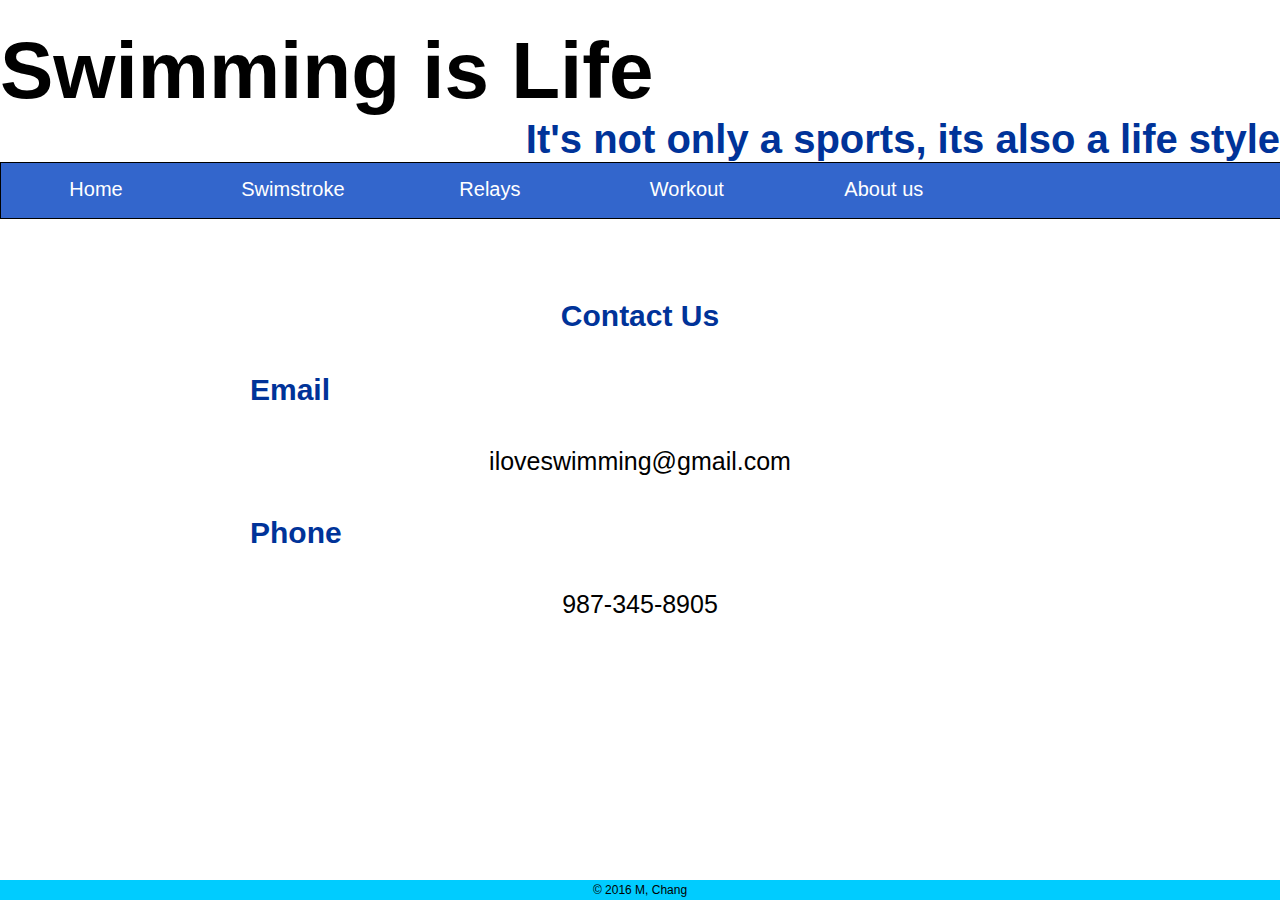
<file: indexpage10.html>
<!DOCTYPE>
<html>
<head>
  <meta charset="utf-8">
  <link rel="stylesheet" type="text/css" href="css/normalize.css">
  <link rel="stylesheet" type="text/css" href="css/style.css">
  <title>Swimming is Life</title>
</head>

<body>
  <h1>Swimming is Life</h1>
    <h2>It's not only a sports, its also a life style</h2>
  <header>
    <nav class="nav_bar">
      <ul>
          <li><a href="index.html">Home</a></li>
          <li><a href="#">Swimstroke</a>
                <ul class="dropdown">
                  <li><a href="indexpage2.html">Freestyle</a></li>
                  <li><a href="indexpage3.html">Backstroke</a></li>
                  <li><a href="indexpage4.html">Breaststroke</a></li>
                  <li><a href="indexpage5.html">Butterfly</a></li>
                </ul></li>
          <li><a href="#">Relays</a>
                <ul class="dropdown">
                  <li><a href="indexpage6.html">Freestyle/Medley Relay</a></li>
                  <li><a href="indexpage7.html">Individual Medley</a></li>
                </ul></li>
          <li><a href="#">Workout</a>
                <ul class="dropdown">
                  <li><a href="indexpage8.html">Dryland</a></li>
                  <li><a href="indexpage9.html">Coach Challenge</a></li>
                </ul></li>
          <li><a href="indexpage10.html">About us</a></li>
      </ul>
    </nav>
  </header>

  <h3>Contact Us</h3>

  <h4>Email</h4>
    <p>iloveswimming@gmail.com</p>
  <h4>Phone</h4>
    <p>987-345-8905</p>

  <footer class="main-footer">
    <span>&copy; 2016 M, Chang</span>
  </footer>
  </body>

</html>
</file>
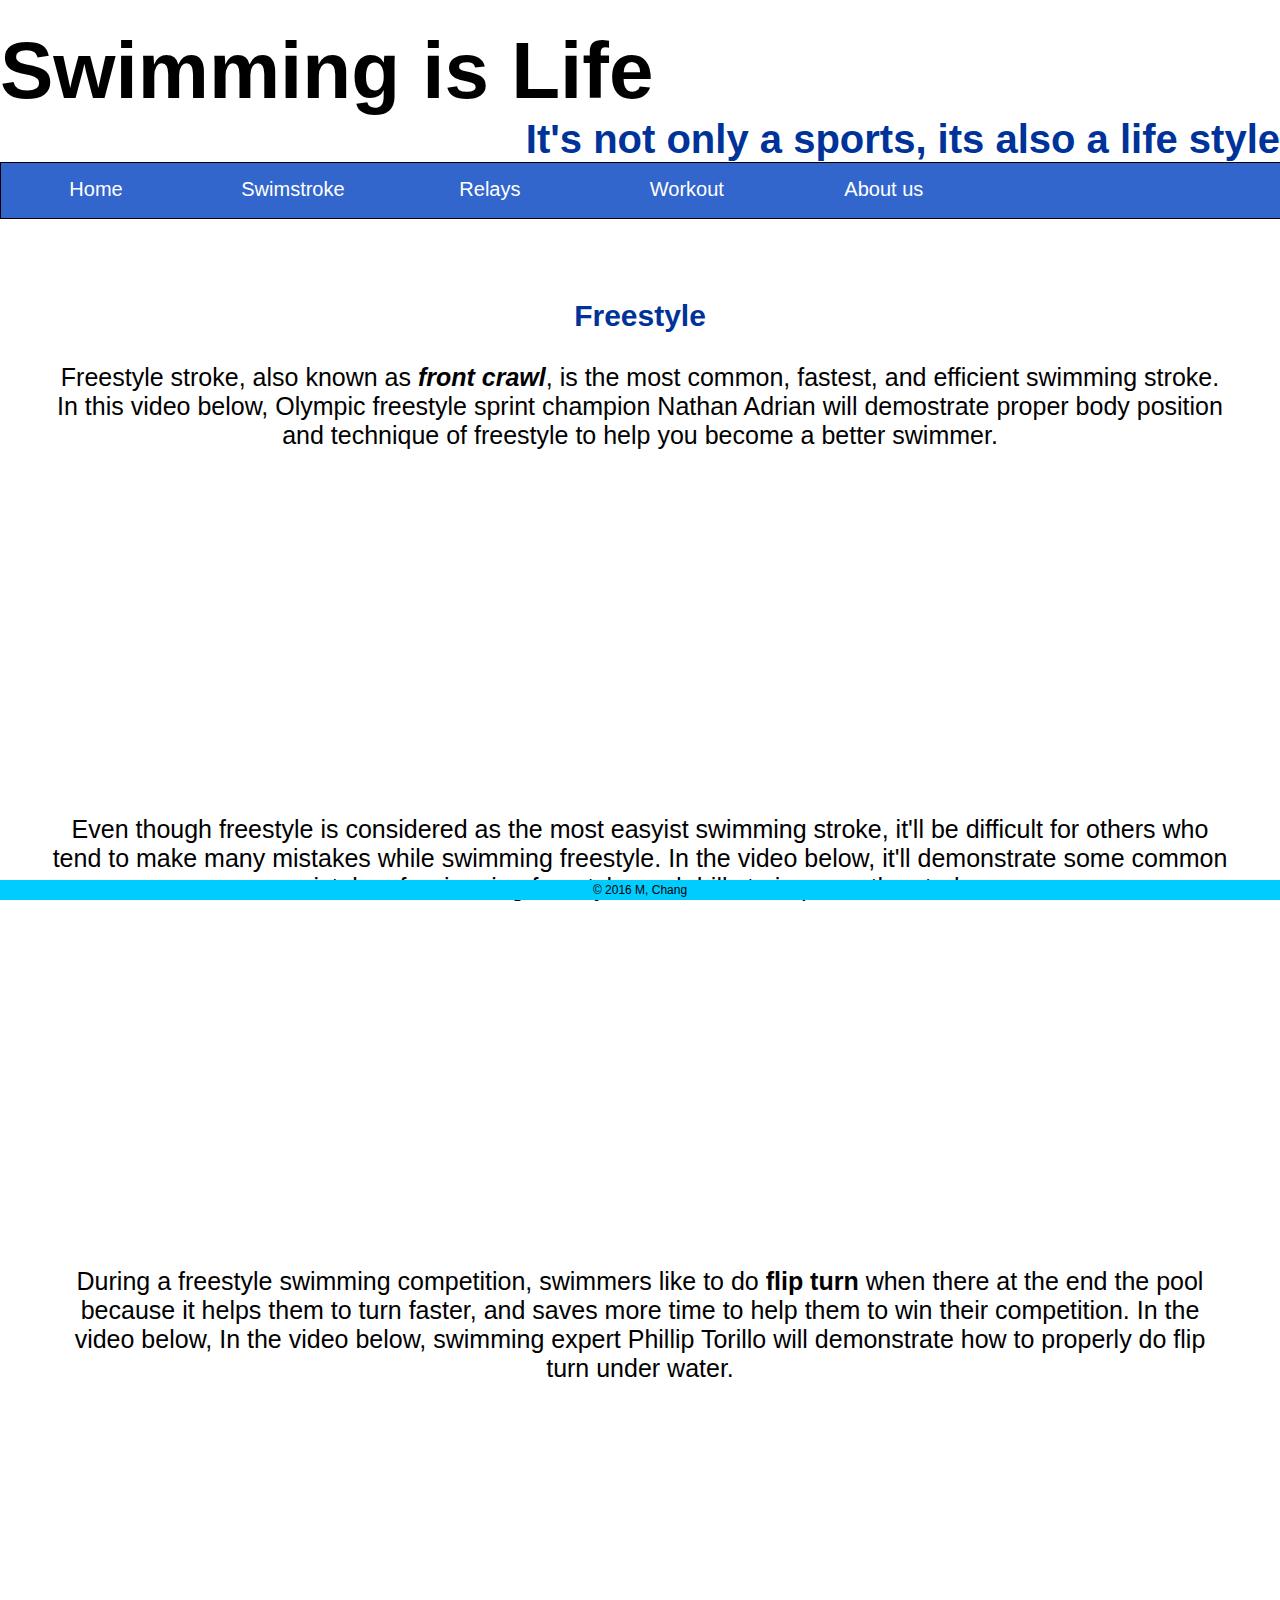
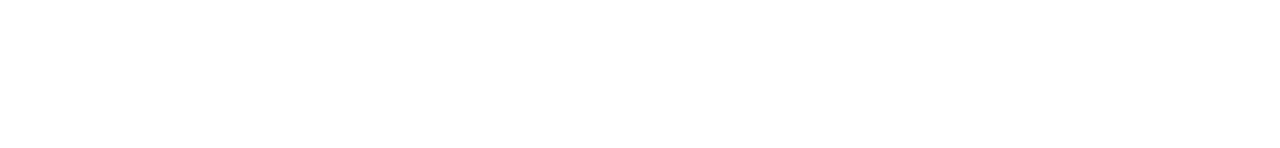
<file: indexpage2.html>
<!DOCTYPE>
<html>
<head>
  <meta charset="utf-8">
  <link rel="stylesheet" type="text/css" href="css/normalize.css">
  <link rel="stylesheet" type="text/css" href="css/style.css">
  <title>Swimming is Life</title>
</head>

<body>
  <h1>Swimming is Life</h1>
  <h2>It's not only a sports, its also a life style</h2>
      <header>
        <nav class="nav_bar">
          <ul>
              <li><a href="index.html">Home</a></li>
              <li><a href="#">Swimstroke</a>
                    <ul class="dropdown">
                      <li><a href="indexpage2.html">Freestyle</a></li>
                      <li><a href="indexpage3.html">Backstroke</a></li>
                      <li><a href="indexpage4.html">Breaststroke</a></li>
                      <li><a href="indexpage5.html">Butterfly</a></li>
                    </ul></li>
              <li><a href="#">Relays</a>
                    <ul class="dropdown">
                      <li><a href="indexpage6.html">Freestyle/Medley Relay</a></li>
                      <li><a href="indexpage7.html">Individual Medley</a></li>
                    </ul></li>
              <li><a href="#">Workout</a>
                    <ul class="dropdown">
                      <li><a href="indexpage8.html">Dryland</a></li>
                      <li><a href="indexpage9.html">Coach Challenge</a></li>
                    </ul></li>
              <li><a href="indexpage10.html">About us</a></li>
          </ul>
        </nav>
      </header>
  <h3>Freestyle</h3>
  <p>Freestyle stroke, also known as <em><strong>front crawl</strong></em>, is the most common, fastest, and efficient swimming stroke. In this video below, Olympic freestyle sprint champion Nathan Adrian will demostrate proper body position and technique of freestyle to help you become a better swimmer.</p>

  <iframe width="560" height="315" src="https://www.youtube.com/embed/SONx52cyltI" frameborder="0" allowfullscreen></iframe>

  <p>Even though freestyle is considered as the most easyist swimming stroke, it'll be difficult for others who tend to make many mistakes while swimming freestyle. In the video below, it'll demonstrate some common mistake of swimming freestyle, and drills to improve the stroke.</p>

  <iframe width="560" height="315" src="https://www.youtube.com/embed/W5yvhDCBj7I" frameborder="0" allowfullscreen></iframe>

  <p>During a freestyle swimming competition, swimmers like to do <strong>flip turn</strong> when there at the end the pool because it helps them to turn faster, and saves more time to help them to win their competition. In the video below, In the video below, swimming expert Phillip Torillo will demonstrate how to properly do flip turn under water.</p>

  <iframe width="560" height="315" src="https://www.youtube.com/embed/8EL3v1saCQw" frameborder="0" allowfullscreen></iframe>

  <footer class="main-footer">
    <span>&copy; 2016 M, Chang</span>
  </footer>
  </body>

  </html>
</file>
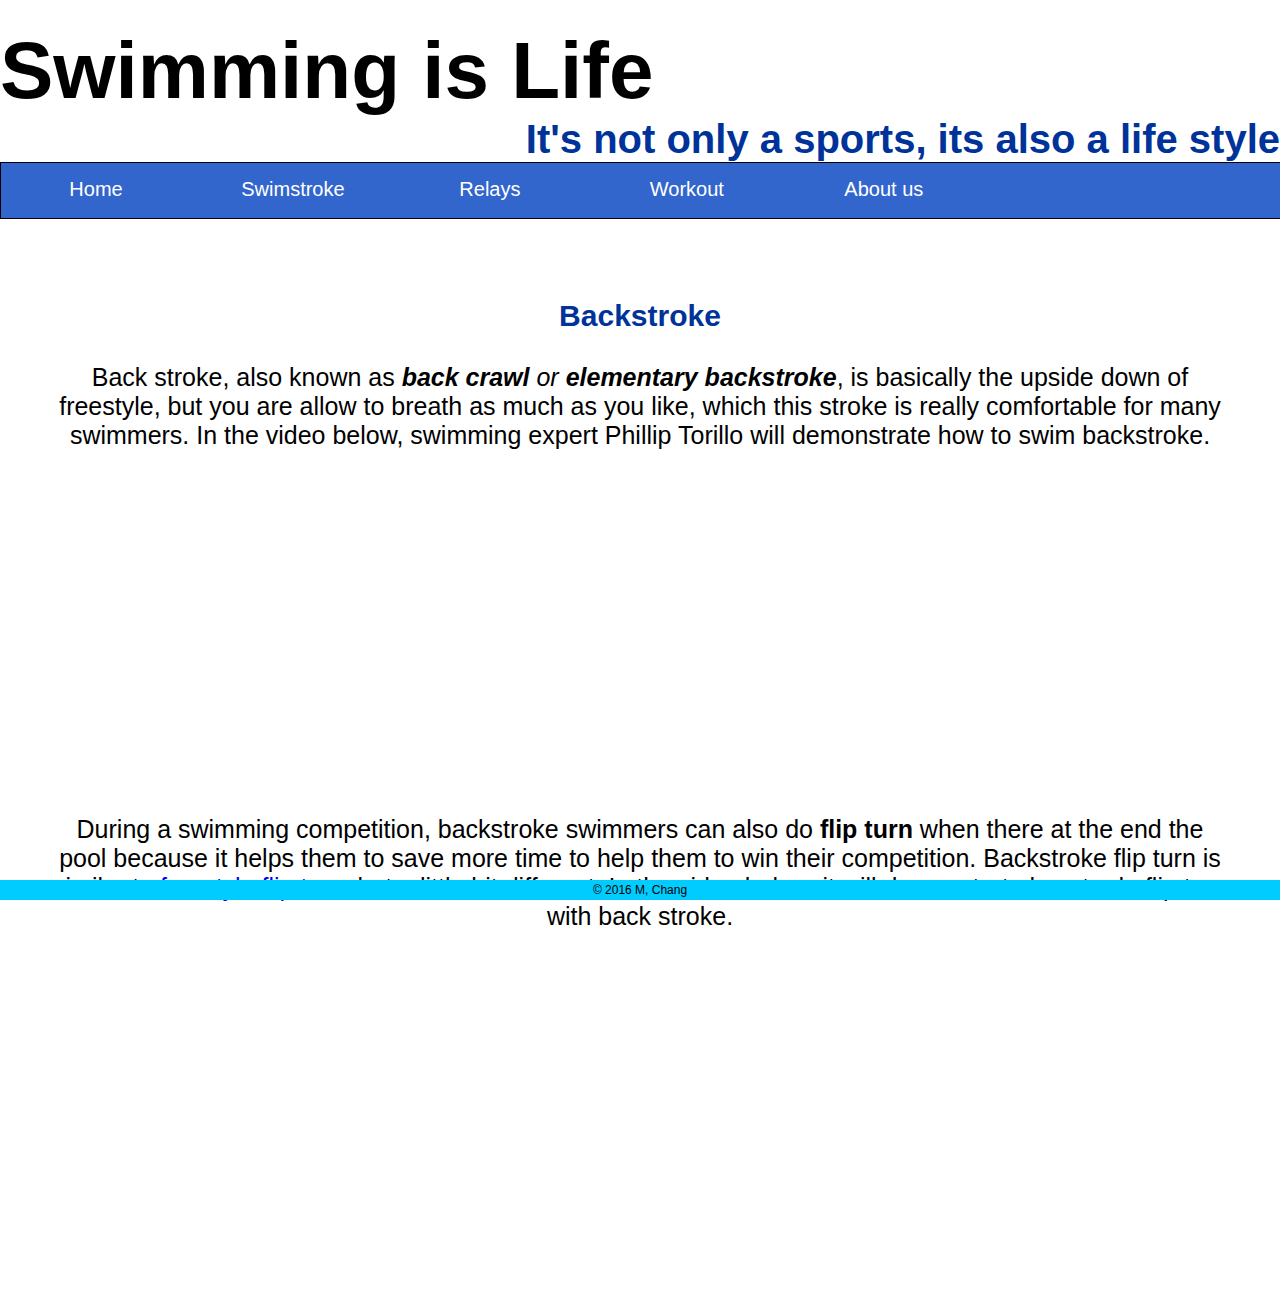
<file: indexpage3.html>
<!DOCTYPE>
<html>
<head>
  <meta charset="utf-8">
  <link rel="stylesheet" type="text/css" href="css/normalize.css">
  <link rel="stylesheet" type="text/css" href="css/style.css">
  <title>Swimming is Life</title>
</head>

<body>
  <h1>Swimming is Life</h1>
  <h2>It's not only a sports, its also a life style</h2>
    <header>
      <nav class="nav_bar">
        <ul>
            <li><a href="index.html">Home</a></li>
            <li><a href="#">Swimstroke</a>
                  <ul class="dropdown">
                    <li><a href="indexpage2.html">Freestyle</a></li>
                    <li><a href="indexpage3.html">Backstroke</a></li>
                    <li><a href="indexpage4.html">Breaststroke</a></li>
                    <li><a href="indexpage5.html">Butterfly</a></li>
                  </ul></li>
            <li><a href="#">Relays</a>
                  <ul class="dropdown">
                    <li><a href="indexpage6.html">Freestyle/Medley Relay</a></li>
                    <li><a href="indexpage7.html">Individual Medley</a></li>
                  </ul></li>
            <li><a href="#">Workout</a>
                  <ul class="dropdown">
                    <li><a href="indexpage8.html">Dryland</a></li>
                    <li><a href="indexpage9.html">Coach Challenge</a></li>
                  </ul></li>
            <li><a href="indexpage10.html">About us</a></li>
        </ul>
      </nav>
    </header>
  <h3>Backstroke</h3>
  <p>Back stroke, also known as <em><strong>back crawl</strong> or <strong>elementary backstroke</strong></em>, is basically the upside down of freestyle, but you are allow to breath as much as you like, which this stroke is really comfortable for many swimmers. In the video below, swimming expert Phillip Torillo will demonstrate how to swim backstroke.</p>

  <iframe width="560" height="315" src="https://www.youtube.com/embed/HH78mglJcnw" frameborder="0" allowfullscreen></iframe>

  <p>During a swimming competition, backstroke swimmers can also do <strong>flip turn</strong> when there at the end the pool because it helps them to save more time to help them to win their competition. Backstroke flip turn is similar to <a href="indexpage2.html">freestyle flip turn</a>, but a little bit different. In the video below, it will demonstrate how to do flip turn with back stroke.</p>

  <iframe width="560" height="315" src="https://www.youtube.com/embed/7cQWqxleK3A" frameborder="0" allowfullscreen></iframe>

  <footer class="main-footer">
    <span>&copy; 2016 M, Chang</span>
  </footer>
  </body>

  </html>
</file>
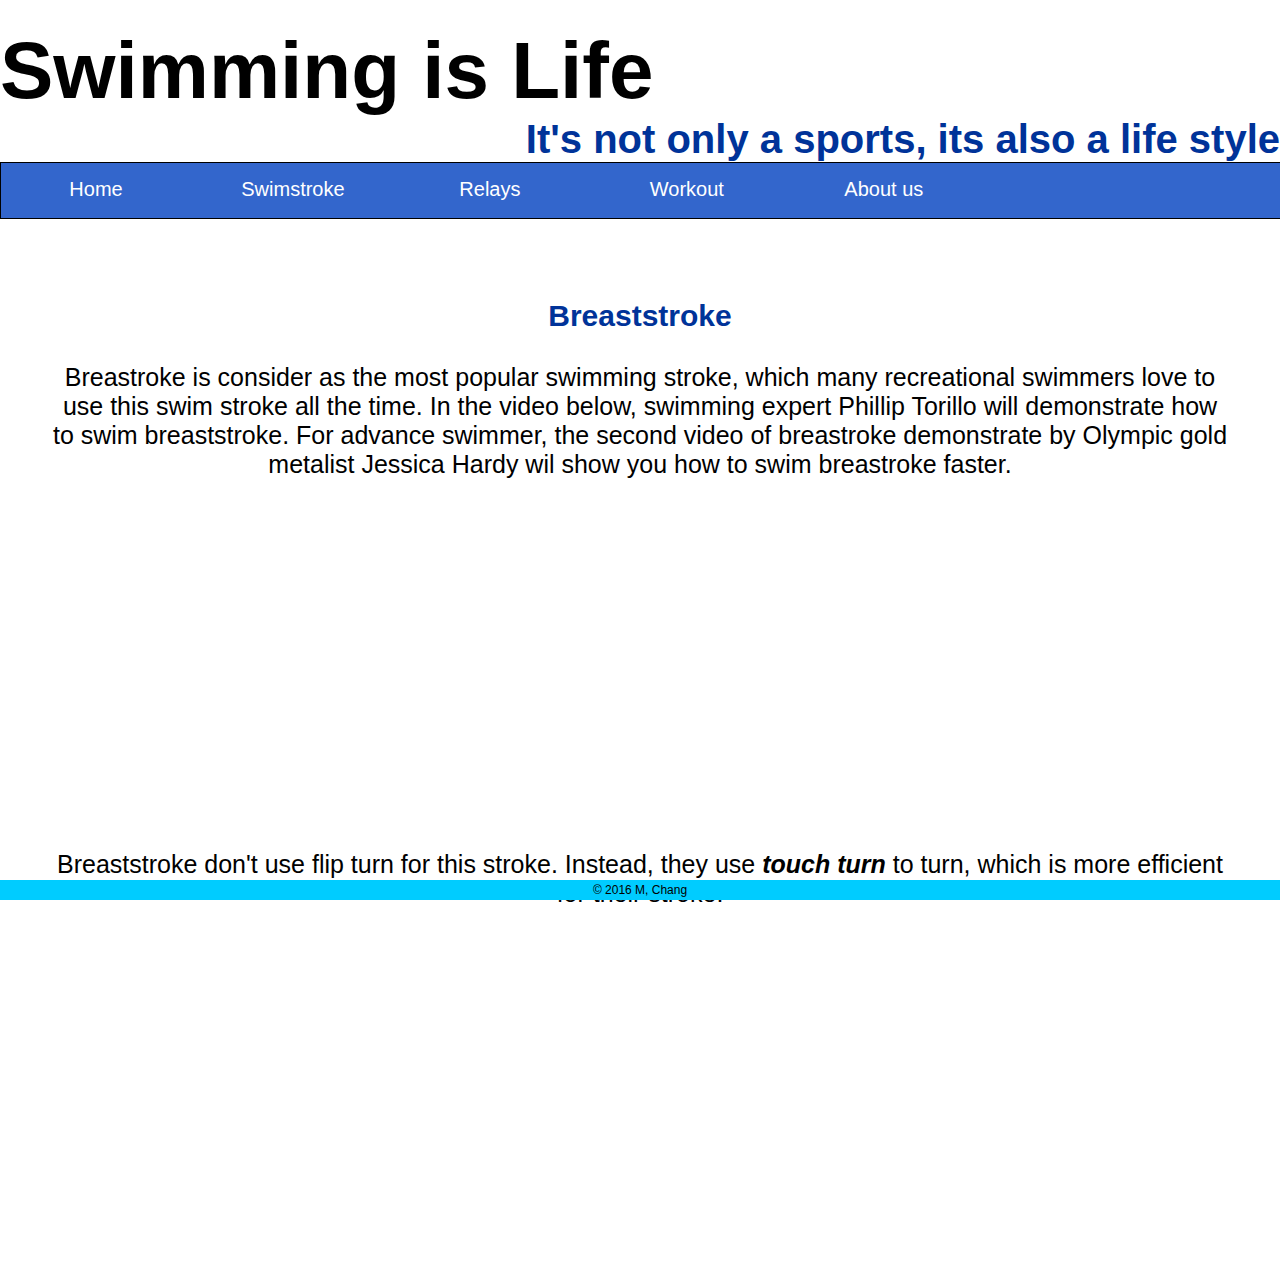
<file: indexpage4.html>
<!DOCTYPE>
<html>
<head>
  <meta charset="utf-8">
  <link rel="stylesheet" type="text/css" href="css/normalize.css">
  <link rel="stylesheet" type="text/css" href="css/style.css">
  <title>Swimming is Life</title>
</head>

<body>
  <h1>Swimming is Life</h1>
  <h2>It's not only a sports, its also a life style</h2>
    <header>
      <nav class="nav_bar">
        <ul>
            <li><a href="index.html">Home</a></li>
            <li><a href="#">Swimstroke</a>
                  <ul class="dropdown">
                    <li><a href="indexpage2.html">Freestyle</a></li>
                    <li><a href="indexpage3.html">Backstroke</a></li>
                    <li><a href="indexpage4.html">Breaststroke</a></li>
                    <li><a href="indexpage5.html">Butterfly</a></li>
                  </ul></li>
            <li><a href="#">Relays</a>
                  <ul class="dropdown">
                    <li><a href="indexpage6.html">Freestyle/Medley Relay</a></li>
                    <li><a href="indexpage7.html">Individual Medley</a></li>
                  </ul></li>
            <li><a href="#">Workout</a>
                  <ul class="dropdown">
                    <li><a href="indexpage8.html">Dryland</a></li>
                    <li><a href="indexpage9.html">Coach Challenge</a></li>
                  </ul></li>
            <li><a href="indexpage10.html">About us</a></li>
        </ul>
      </nav>
    </header>
    <h3>Breaststroke</h3>
  <p>Breastroke is consider as the most popular swimming stroke, which many recreational swimmers love to use this swim stroke all the time. In the video below, swimming expert Phillip Torillo will demonstrate how to swim breaststroke. For advance swimmer, the second video of breastroke demonstrate by Olympic gold metalist Jessica Hardy wil show you how to swim breastroke faster.</p>

  <iframe width="560" height="315" src="https://www.youtube.com/embed/A6LY_MOR46I" frameborder="0" allowfullscreen></iframe>
  <iframe width="560" height="315" src="https://www.youtube.com/embed/l00tfMwHvMI" frameborder="0" allowfullscreen></iframe>

  <p>Breaststroke don't use flip turn for this stroke. Instead, they use <strong><em>touch turn</em></strong> to turn, which is more efficient for their stroke.</p>

  <iframe width="560" height="315" src="https://www.youtube.com/embed/YH5qKl8WaZI" frameborder="0" allowfullscreen></iframe>

  <footer class="main-footer">
    <span>&copy; 2016 M, Chang</span>
  </footer>
  </body>

  </html>
</file>
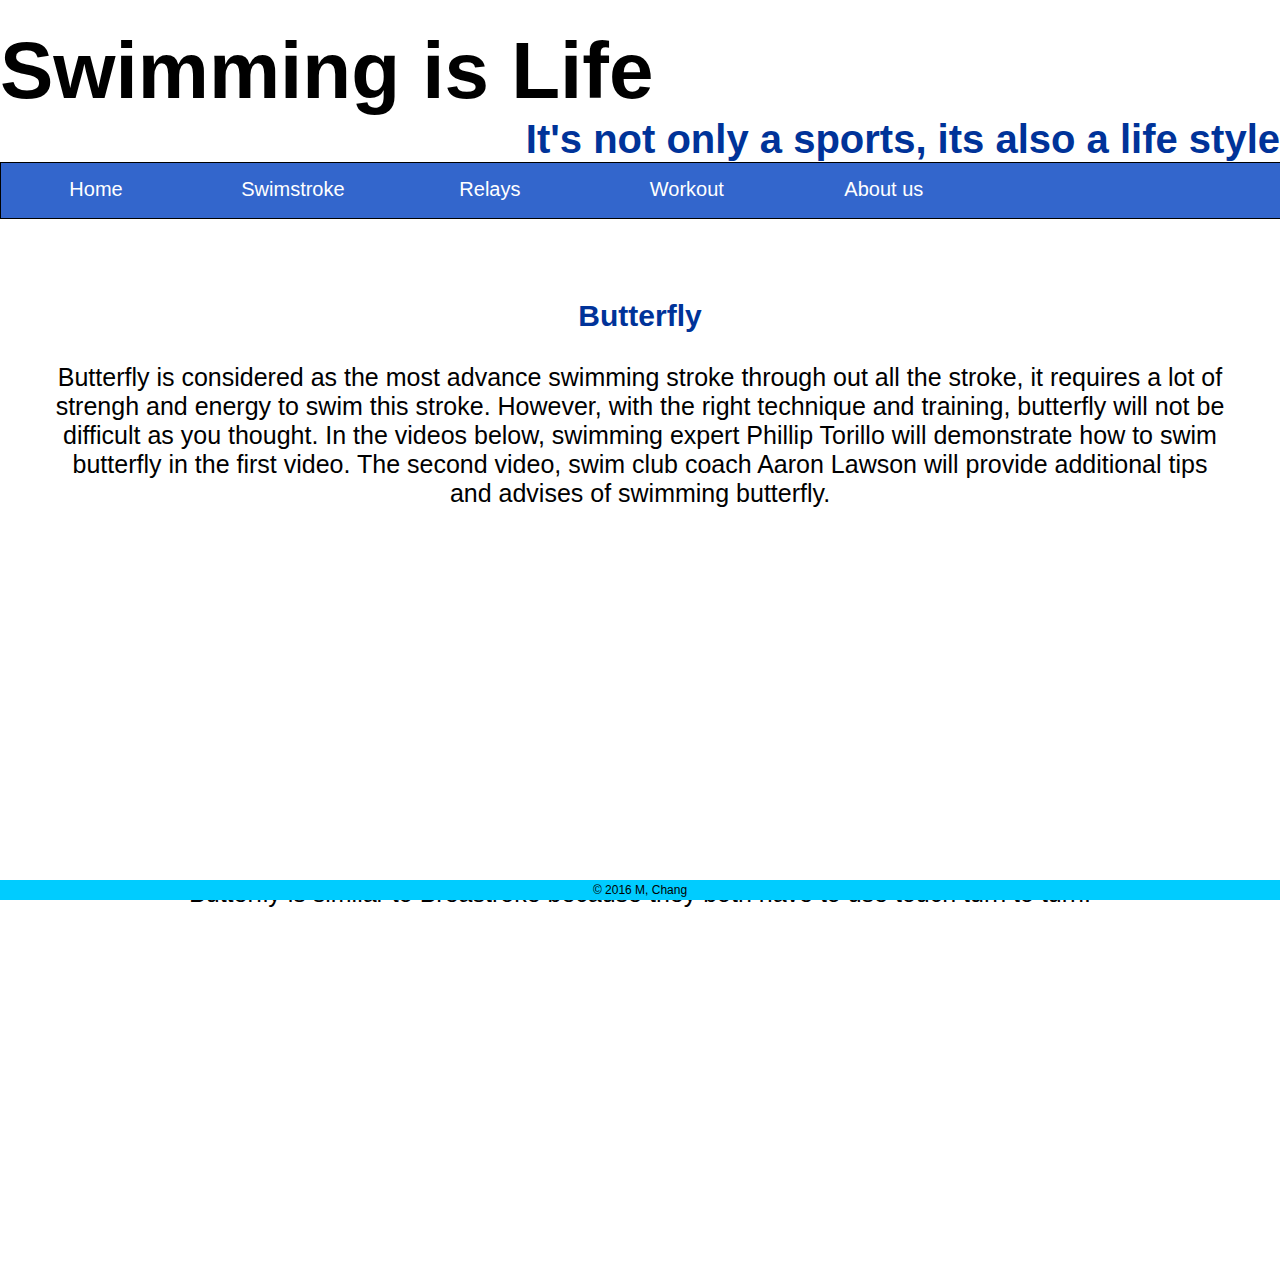
<file: indexpage5.html>
<!DOCTYPE>
<html>
<head>
  <meta charset="utf-8">
  <link rel="stylesheet" type="text/css" href="css/normalize.css">
  <link rel="stylesheet" type="text/css" href="css/style.css">
  <title>Swimming is Life</title>
</head>

<body>
  <h1>Swimming is Life</h1>
  <h2>It's not only a sports, its also a life style</h2>
    <header>
      <nav class="nav_bar">
        <ul>
            <li><a href="index.html">Home</a></li>
            <li><a href="#">Swimstroke</a>
                  <ul class="dropdown">
                    <li><a href="indexpage2.html">Freestyle</a></li>
                    <li><a href="indexpage3.html">Backstroke</a></li>
                    <li><a href="indexpage4.html">Breaststroke</a></li>
                    <li><a href="indexpage5.html">Butterfly</a></li>
                  </ul></li>
            <li><a href="#">Relays</a>
                  <ul class="dropdown">
                    <li><a href="indexpage6.html">Freestyle/Medley Relay</a></li>
                    <li><a href="indexpage7.html">Individual Medley</a></li>
                  </ul></li>
            <li><a href="#">Workout</a>
                  <ul class="dropdown">
                    <li><a href="indexpage8.html">Dryland</a></li>
                    <li><a href="indexpage9.html">Coach Challenge</a></li>
                  </ul></li>
            <li><a href="indexpage10.html">About us</a></li>
        </ul>
      </nav>
    </header>
  <h3>Butterfly</h3>
  <p>Butterfly is considered as the most advance swimming stroke through out all the stroke, it requires a lot of strengh and energy to swim this stroke. However, with the right technique and training, butterfly will not be difficult as you thought. In the videos below, swimming expert Phillip Torillo will demonstrate how to swim butterfly in the first video. The second video, swim club coach Aaron Lawson will provide additional tips and advises of swimming butterfly.</p>

  <iframe width="560" height="315" src="https://www.youtube.com/embed/AviVdYspKLQ" frameborder="0" allowfullscreen></iframe>
  <iframe width="560" height="315" src="https://www.youtube.com/embed/oJ8tP_qiDbo" frameborder="0" allowfullscreen></iframe>

  <p>Butterfly is similar to Breastroke because they both have to use touch turn to turn.</p>

  <iframe width="560" height="315" src="https://www.youtube.com/embed/aPIzCpGelJc" frameborder="0" allowfullscreen></iframe>

  <footer class="main-footer">
    <span>&copy; 2016 M, Chang</span>
  </footer>
  </body>

  </html>
</file>
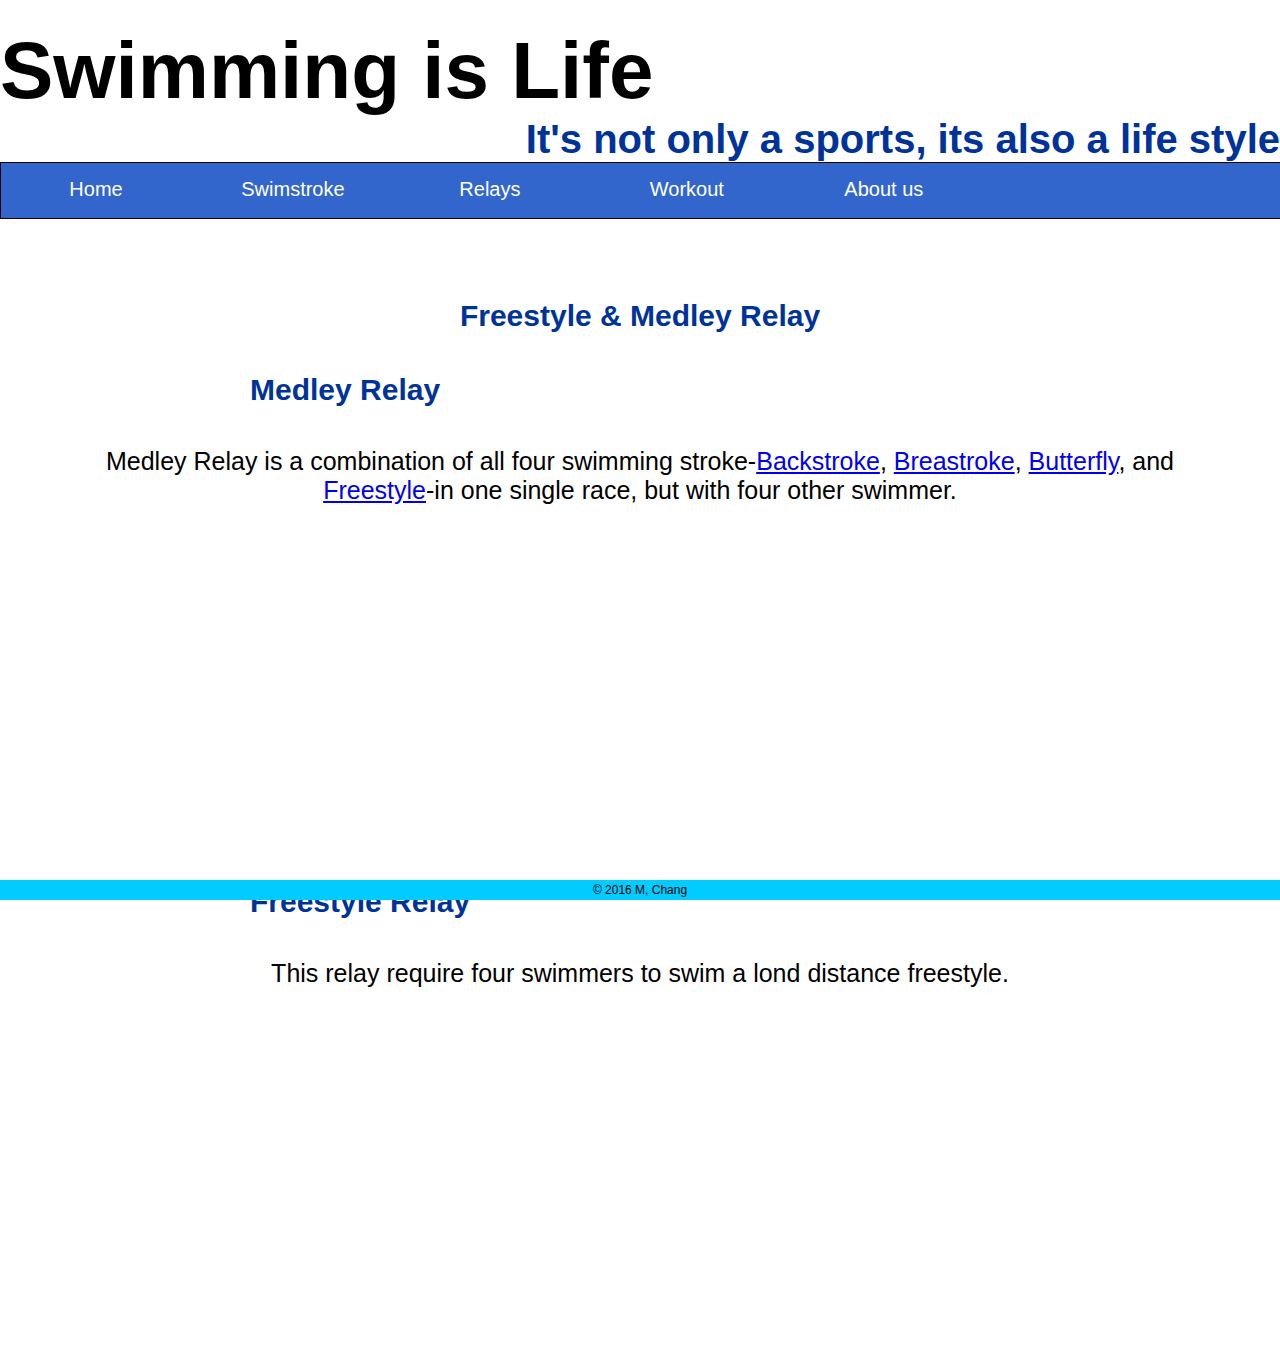
<file: indexpage6.html>
<!DOCTYPE>
<html>
<head>
  <meta charset="utf-8">
  <link rel="stylesheet" type="text/css" href="css/normalize.css">
  <link rel="stylesheet" type="text/css" href="css/style.css">
  <title>Swimming is Life</title>
</head>

<body>
  <h1>Swimming is Life</h1>
  <h2>It's not only a sports, its also a life style</h2>
  <header>
    <nav class="nav_bar">
      <ul>
          <li><a href="index.html">Home</a></li>
          <li><a href="#">Swimstroke</a>
                <ul class="dropdown">
                  <li><a href="indexpage2.html">Freestyle</a></li>
                  <li><a href="indexpage3.html">Backstroke</a></li>
                  <li><a href="indexpage4.html">Breaststroke</a></li>
                  <li><a href="indexpage5.html">Butterfly</a></li>
                </ul></li>
          <li><a href="#">Relays</a>
                <ul class="dropdown">
                  <li><a href="indexpage6.html">Freestyle/Medley Relay</a></li>
                  <li><a href="indexpage7.html">Individual Medley</a></li>
                </ul></li>
          <li><a href="#">Workout</a>
                <ul class="dropdown">
                  <li><a href="indexpage8.html">Dryland</a></li>
                  <li><a href="indexpage9.html">Coach Challenge</a></li>
                </ul></li>
          <li><a href="indexpage10.html">About us</a></li>
      </ul>
    </nav>
  </header>
  <h3>Freestyle & Medley Relay</h3>

  <h4>Medley Relay</h4>

  <p>Medley Relay is a combination of all four swimming stroke-<a href="indexpage3.html">Backstroke</a>, <a href="indexpage4.html">Breastroke</a>, <a href="indexpage5.html">Butterfly</a>, and <a href="indexpage2.html">Freestyle</a>-in one single race, but with four other swimmer.</p>

  <iframe width="560" height="315" src="https://www.youtube.com/embed/iCmLgl0oFKE" frameborder="0" allowfullscreen></iframe>

  <h4>Freestyle Relay</h4>

  <p>This relay require four swimmers to swim a lond distance freestyle.</p>

  <iframe width="560" height="315" src="https://www.youtube.com/embed/sxy920Nd7yY" frameborder="0" allowfullscreen></iframe>

  <footer class="main-footer">
    <span>&copy; 2016 M, Chang</span>
  </footer>
  </body>

  </html>
</file>
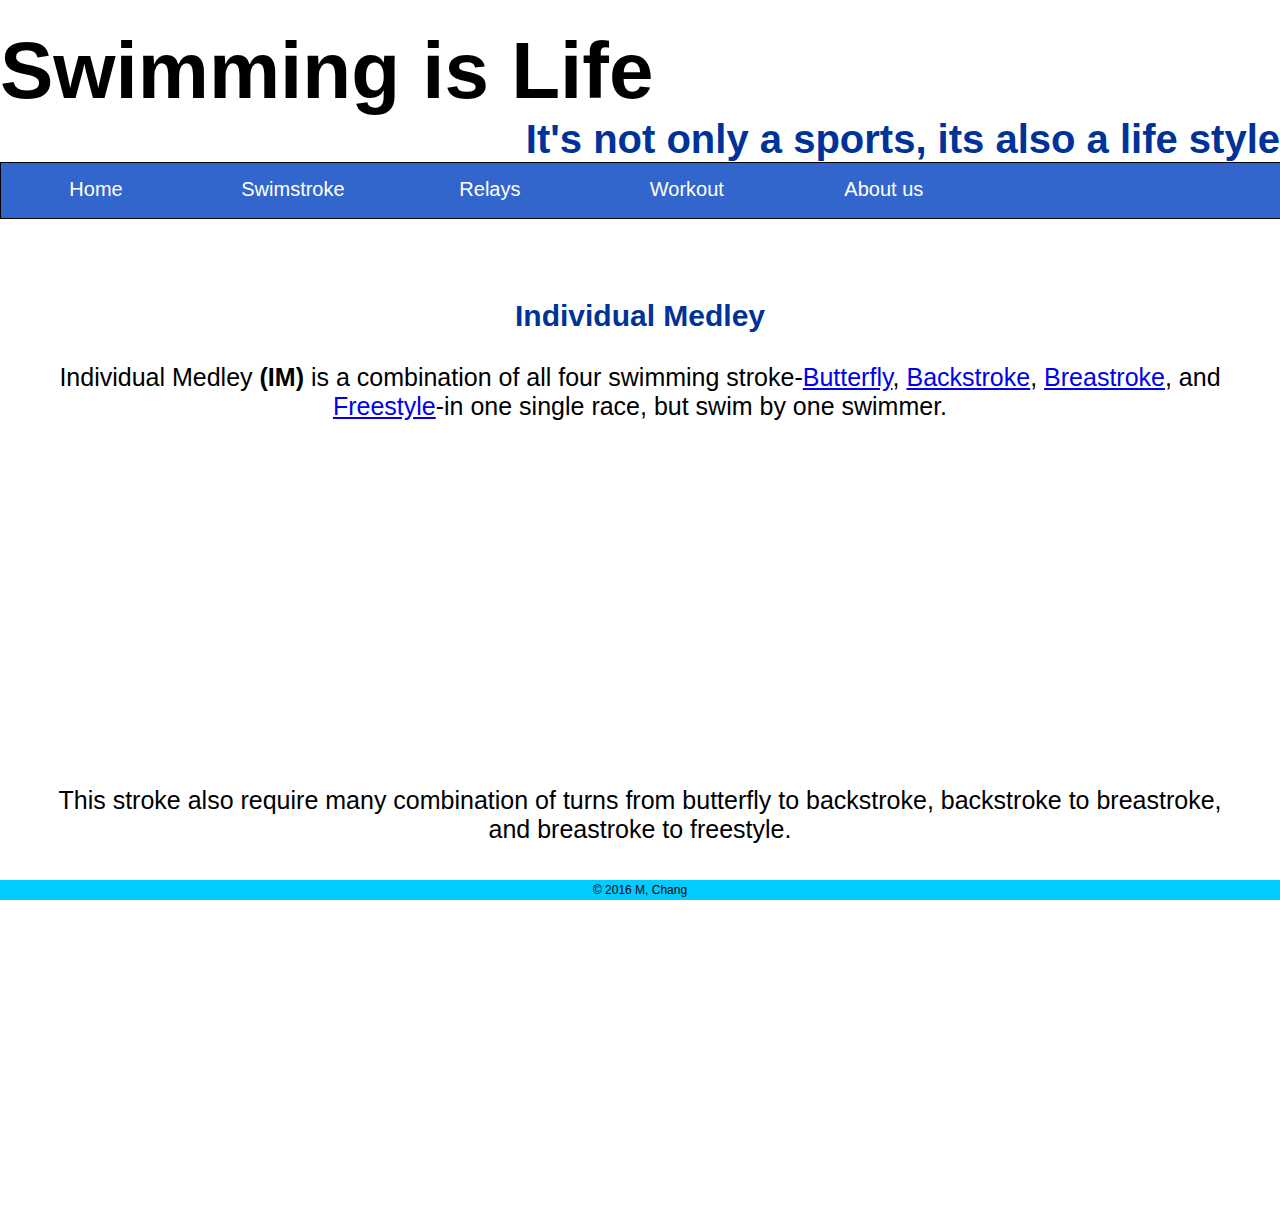
<file: indexpage7.html>
<!DOCTYPE>
<html>
<head>
  <meta charset="utf-8">
  <link rel="stylesheet" type="text/css" href="css/normalize.css">
  <link rel="stylesheet" type="text/css" href="css/style.css">
  <title>Swimming is Life</title>
</head>

<body>
  <h1>Swimming is Life</h1>
  <h2>It's not only a sports, its also a life style</h2>
    <header>
      <nav class="nav_bar">
        <ul>
            <li><a href="index.html">Home</a></li>
            <li><a href="#">Swimstroke</a>
                  <ul class="dropdown">
                    <li><a href="indexpage2.html">Freestyle</a></li>
                    <li><a href="indexpage3.html">Backstroke</a></li>
                    <li><a href="indexpage4.html">Breaststroke</a></li>
                    <li><a href="indexpage5.html">Butterfly</a></li>
                  </ul></li>
            <li><a href="#">Relays</a>
                  <ul class="dropdown">
                    <li><a href="indexpage6.html">Freestyle/Medley Relay</a></li>
                    <li><a href="indexpage7.html">Individual Medley</a></li>
                  </ul></li>
            <li><a href="#">Workout</a>
                  <ul class="dropdown">
                    <li><a href="indexpage8.html">Dryland</a></li>
                    <li><a href="indexpage9.html">Coach Challenge</a></li>
                  </ul></li>
            <li><a href="indexpage10.html">About us</a></li>
        </ul>
      </nav>
    </header>
  <h3>Individual Medley</h3>

  <p>Individual Medley <strong>(IM)</strong> is a combination of all four swimming stroke-<a href="indexpage5.html">Butterfly</a>, <a href="indexpage3.html">Backstroke</a>, <a href="indexpage4.html">Breastroke</a>, and <a href="indexpage2.html">Freestyle</a>-in one single race, but swim by one swimmer.</p>

  <iframe width="560" height="315" src="https://www.youtube.com/embed/qw-HPBQZlCc" frameborder="0" allowfullscreen></iframe>

  <p>This stroke also require many combination of turns from butterfly to backstroke, backstroke to breastroke, and breastroke to freestyle.</p>

  <iframe width="560" height="315" src="https://www.youtube.com/embed/P0qYEUbaD6g" frameborder="0" allowfullscreen></iframe>

  <footer class="main-footer">
    <span>&copy; 2016 M, Chang</span>
  </footer>
  </body>

  </html>
</file>
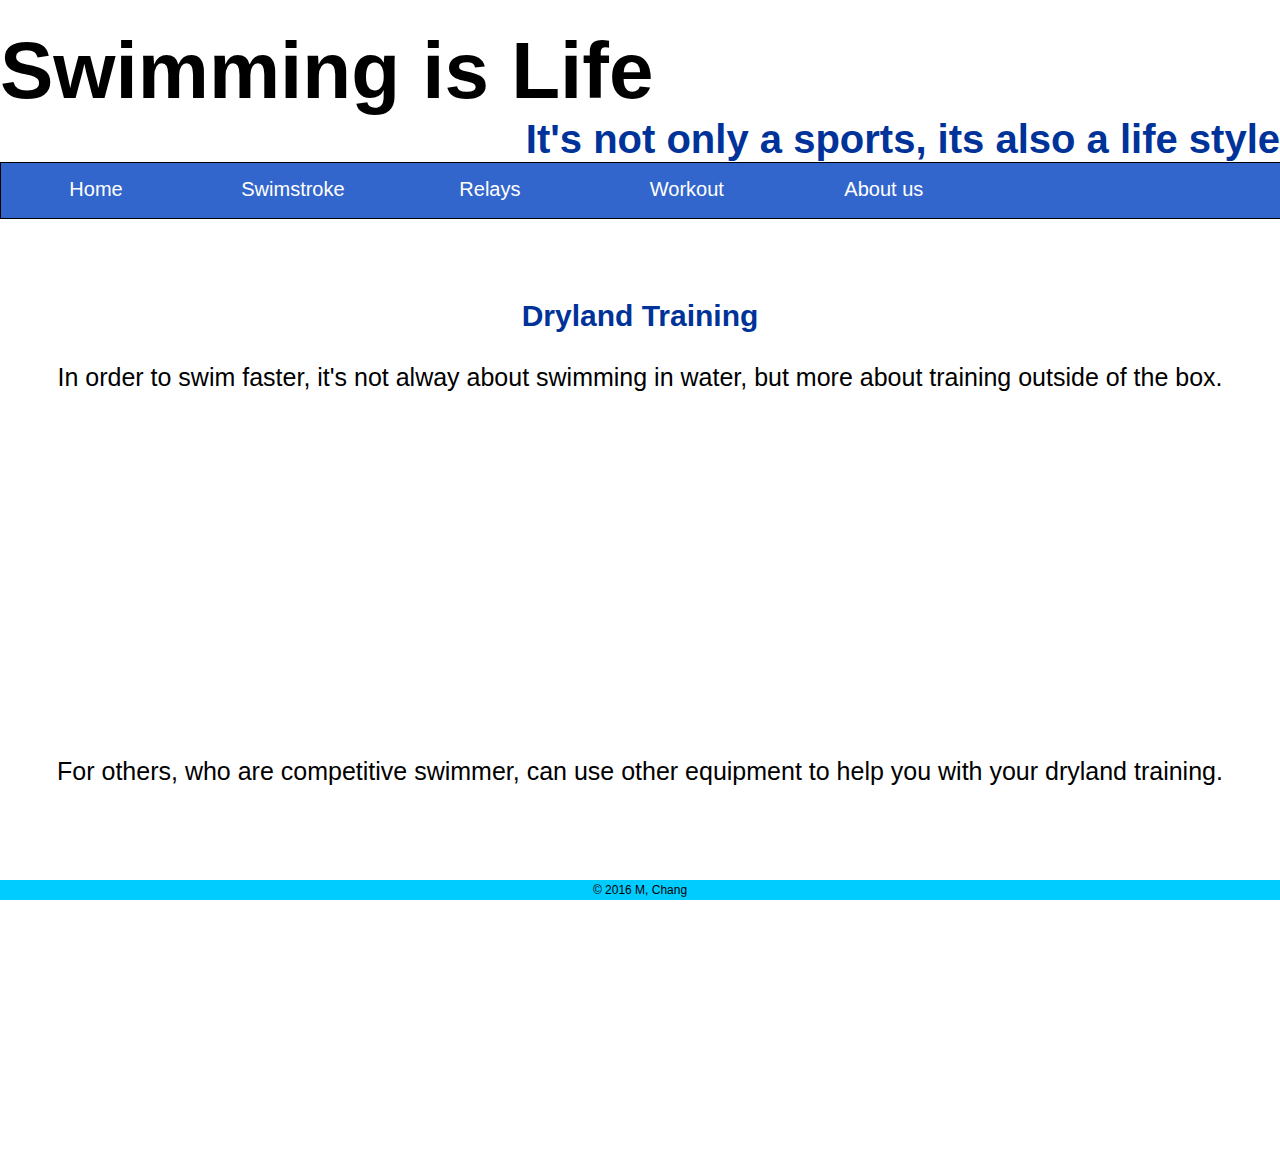
<file: indexpage8.html>
<!DOCTYPE>
<html>
<head>
  <meta charset="utf-8">
  <link rel="stylesheet" type="text/css" href="css/normalize.css">
  <link rel="stylesheet" type="text/css" href="css/style.css">
  <title>Swimming is Life</title>
</head>

<body>
  <h1>Swimming is Life</h1>
  <h2>It's not only a sports, its also a life style</h2>
    <header>
      <nav class="nav_bar">
        <ul>
            <li><a href="index.html">Home</a></li>
            <li><a href="#">Swimstroke</a>
                  <ul class="dropdown">
                    <li><a href="indexpage2.html">Freestyle</a></li>
                    <li><a href="indexpage3.html">Backstroke</a></li>
                    <li><a href="indexpage4.html">Breaststroke</a></li>
                    <li><a href="indexpage5.html">Butterfly</a></li>
                  </ul></li>
            <li><a href="#">Relays</a>
                  <ul class="dropdown">
                    <li><a href="indexpage6.html">Freestyle/Medley Relay</a></li>
                    <li><a href="indexpage7.html">Individual Medley</a></li>
                  </ul></li>
            <li><a href="#">Workout</a>
                  <ul class="dropdown">
                    <li><a href="indexpage8.html">Dryland</a></li>
                    <li><a href="indexpage9.html">Coach Challenge</a></li>
                  </ul></li>
            <li><a href="indexpage10.html">About us</a></li>
        </ul>
      </nav>
    </header>
  <h3>Dryland Training</h3>

  <p>In order to swim faster, it's not alway about swimming in water, but more about training outside of the box.</p>

  <iframe width="560" height="315" src="https://www.youtube.com/embed/jadCAXRZ1eQ" frameborder="0" allowfullscreen></iframe>

  <p>For others, who are competitive swimmer, can use other equipment to help you with your dryland training.</p>

  <iframe width="560" height="315" src="https://www.youtube.com/embed/LZgw75o11sg" frameborder="0" allowfullscreen></iframe>

  <footer class="main-footer">
    <span>&copy; 2016 M, Chang</span>
  </footer>
  </body>

  </html>
</file>
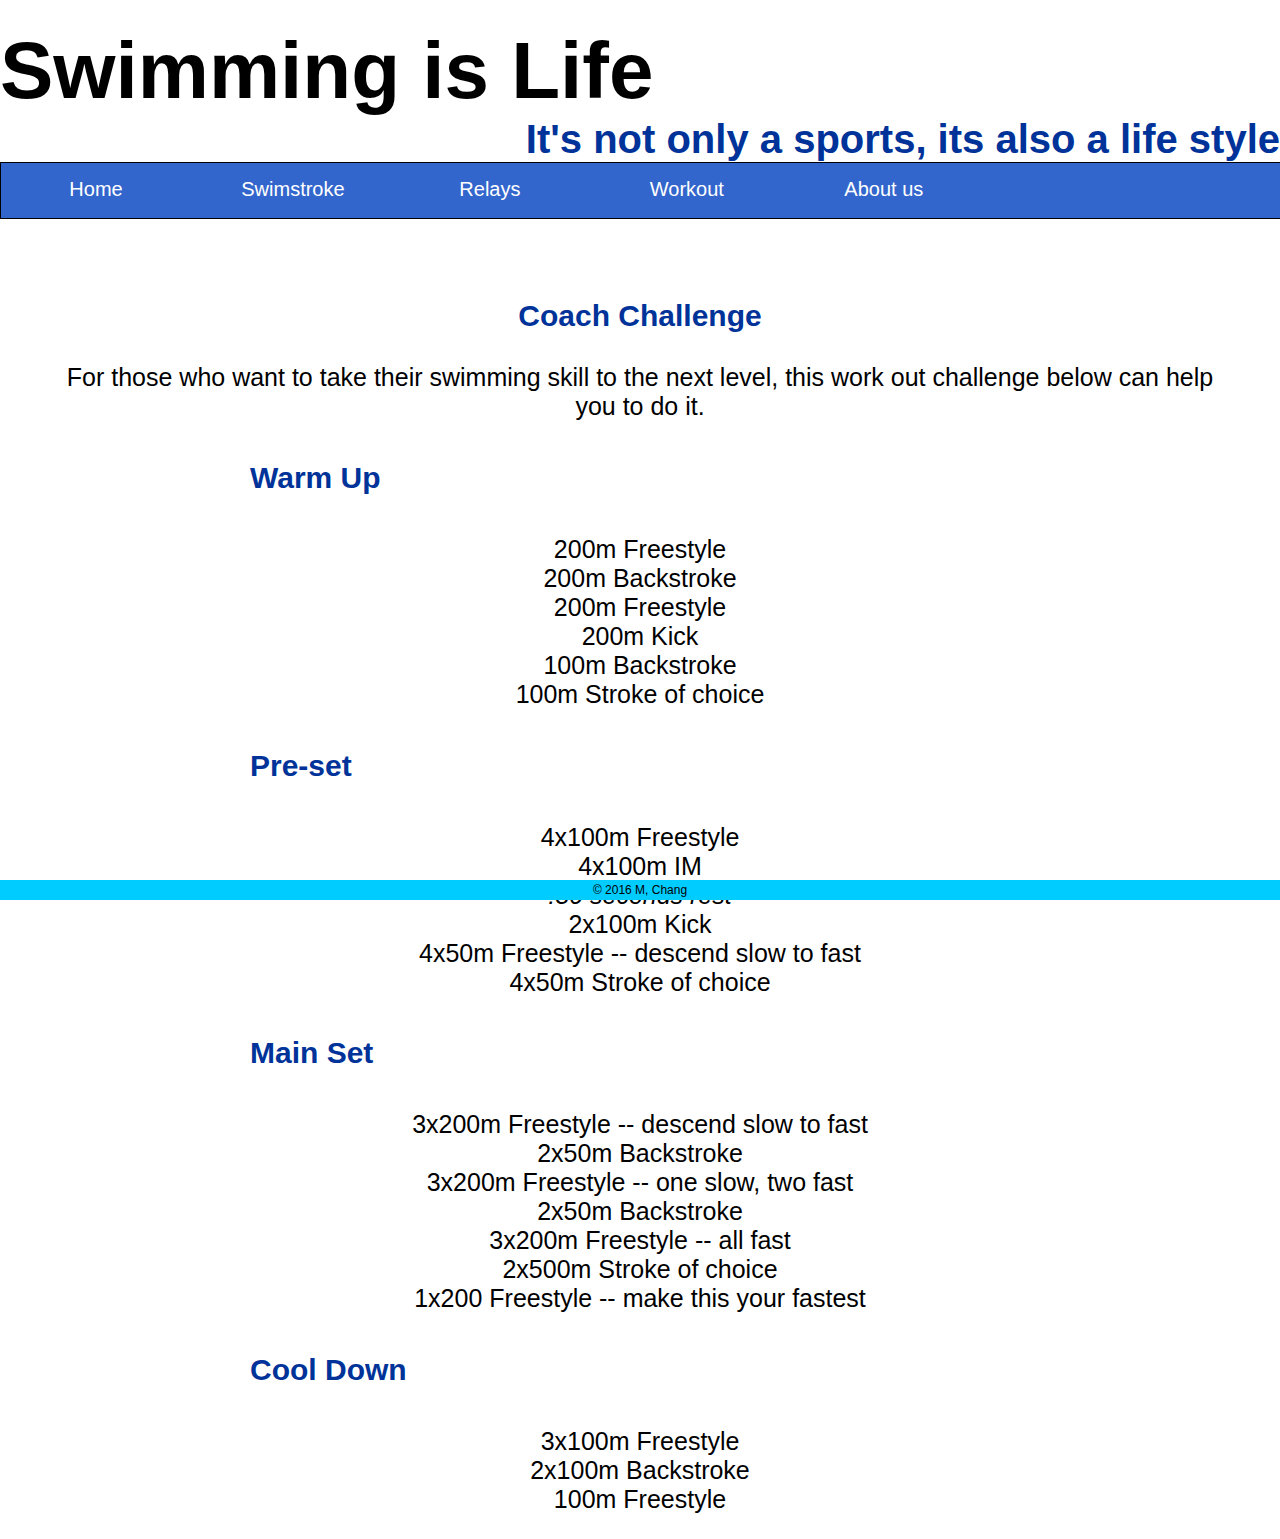
<file: indexpage9.html>
<!DOCTYPE>
<html>
<head>
  <meta charset="utf-8">
  <link rel="stylesheet" type="text/css" href="css/normalize.css">
  <link rel="stylesheet" type="text/css" href="css/style.css">
  <title>Swimming is Life</title>
</head>

<body>
  <h1>Swimming is Life</h1>
  <h2>It's not only a sports, its also a life style</h2>
  <header>
    <nav class="nav_bar">
      <ul>
          <li><a href="index.html">Home</a></li>
          <li><a href="#">Swimstroke</a>
                <ul class="dropdown">
                  <li><a href="indexpage2.html">Freestyle</a></li>
                  <li><a href="indexpage3.html">Backstroke</a></li>
                  <li><a href="indexpage4.html">Breaststroke</a></li>
                  <li><a href="indexpage5.html">Butterfly</a></li>
                </ul></li>
          <li><a href="#">Relays</a>
                <ul class="dropdown">
                  <li><a href="indexpage6.html">Freestyle/Medley Relay</a></li>
                  <li><a href="indexpage7.html">Individual Medley</a></li>
                </ul></li>
          <li><a href="#">Workout</a>
                <ul class="dropdown">
                  <li><a href="indexpage8.html">Dryland</a></li>
                  <li><a href="indexpage9.html">Coach Challenge</a></li>
                </ul></li>
          <li><a href="indexpage10.html">About us</a></li>
      </ul>
    </nav>
  </header>
  <h3>Coach Challenge</h3>

  <p>For those who want to take their swimming skill to the next level, this work out challenge below can help you to do it.</p>

    <h4 id="toc_0">Warm Up</h4>

      <ul>
        <li>200m Freestyle</li>
        <li>200m Backstroke</li>
        <li>200m Freestyle</li>
        <li>200m Kick</li>
        <li>100m Backstroke</li>
        <li>100m Stroke of choice</li>
      </ul>

    <h4 id="toc_1">Pre-set</h4>

      <ul>
        <li>4x100m Freestyle</li>
        <li>4x100m IM</li>
        <li><em>--:30 seconds rest--</em></li>
        <li>2x100m Kick</li>
        <li>4x50m Freestyle -- descend slow to fast</li>
        <li>4x50m Stroke of choice</li>
      </ul>

    <h4 id="toc_2">Main Set</h4>

      <ul>
        <li>3x200m Freestyle -- descend slow to fast</li>
        <li>2x50m Backstroke</li>
        <li>3x200m Freestyle -- one slow, two fast</li>
        <li>2x50m Backstroke</li>
        <li>3x200m Freestyle -- all fast</li>
        <li>2x500m Stroke of choice</li>
        <li>1x200 Freestyle -- make this your fastest</li>
      </ul>

    <h4 id="toc_3">Cool Down</h4>

      <ul>
        <li>3x100m Freestyle</li>
        <li>2x100m Backstroke</li>
        <li>100m Freestyle</li>
      </ul>

  <footer class="main-footer">
    <span>&copy; 2016 M, Chang</span>
  </footer>
  </body>

  </html>
</file>
<file: css/style.css>
body{
  background-color:#ffffff;
  font-family: sans-serif;
  font-size: 25;
  margin: 0px;
  padding-bottom: 25px;
  padding-top: 25px;
  text-align: center;
  weight: 200;

}

h1{
  text-align: left;
  font-size: 80;
  font-family: sans-serif;
  margin: 0px;
}

h2{
  text-align: right;
  color: #003399;
  font-size: 40;
  font-family: sans-serif;
  margin: 0px;
}

h3{
  text-align: center;
  color: #003399;
  font-size: 30;
  font-family: sans-serif;
}

h4{
  text-align: left;
  color: #003399;
  font-size: 30;
  font-family: sans-serif;
  padding-left: 250px;
}

header{
  border: 1px solid black;
  width: 100%;
  margin-bottom: 80px;
}

/*nav_bar*/
.nav_bar{
  background-color: #3366cc;
  display: inherit;
  height:  55px;
}

.nav_bar ul {
  margin: 0;
  padding: 0;
  float:left;
  position:  absolute;
}

.nav_bar ul li {
  background-color: #3366cc;
  text-align: center;
  display: inline-block;
  font-size: 20;
  font-family: sans-serif;
  color: #ffffff;
  width: 180px;
  padding: 5px;
  position: static;
  }

.nav_bar ul li:hover ul.dropdown{
  color: #ffffff;
  background-color: #66ccff;
  display: inline-block; /**let nav_bar dropdown**/
  position: relative; /**keeping dropdown nav_bar vertical, and appear on mobile mode**/
}

.nav_bar ul li a{
  color: #ffffff;
  display: block;
  padding: 10px;
  text-decoration: none; /**keep underline out**/
}

.nav_bar ul li a:hover{
  color: #003399;
  background-color: #66ccff;
  border-radius: 15px;
}

.nav_bar ul li ul.dropdown{
  display: none; /**keep dropdown hidden**/
  position: block;
  min-width: 180px;
}

/**Slide show**/

.css-slideshow {
  position: relative;
  width: 1070px;
  height: 650px;
  margin: 10em auto 1em auto;
  border: 10px solid;
}

.css-slideshow figure{
  max-width: 1070px;
  height: 650px;
  position: absolute;
}

.css-slideshow figcaption{
  position: absolute;
  top: 0; /**keeping figcaption on top**/
  color: #fff;
  font-size: 1em;
  font-family: sans-serif;
  opacity: 0; /**hiding figcaption**/
  transition: .5s;
}

.css-slideshow:hover figure figcaption{
  transition: .5s;
  opacity: 1; /**allow figcaption appear**/
}

}
figure:nth-child(1) {
   animation: xfade 48s 42s infinite;
}
figure:nth-child(2) {
   animation: xfade 48s 36s infinite;
}
figure:nth-child(3) {
   animation: xfade 48s 30s infinite;
}
figure:nth-child(4) {
   animation: xfade 48s 24s infinite;
}
figure:nth-child(5) {
   animation: xfade 48s 18s infinite;
}
figure:nth-child(6) {
   animation: xfade 48s 12s infinite;
}
figure:nth-child(7) {
   animation: xfade 48s 6s infinite;
}
figure:nth-child(8) {
   animation: xfade 48s 0s infinite;
}

@keyframes xfade{
   0%{
      opacity: 1;
   }
   10.5% {
      opacity:1;
   }
   12.5%{
      opacity: 0;
   }
   98% {
      opacity:0;
   }
   100% {
      opacity:1;
   }
}

p{
  font-size: 25;
  font-family: sans-serif;
  display: block;
  max-height: 1070px;
  padding-left: 50px;
  padding-right: 50px;
}


.main-footer {
  background-color: #00ccff;
  width: 100%;
  height: 20px;
  line-height: 20px;
  font-family: sans-serif;
  font-size: 12px;
  text-align: center;
  position: fixed;
  bottom: 0px;
}
</file>
